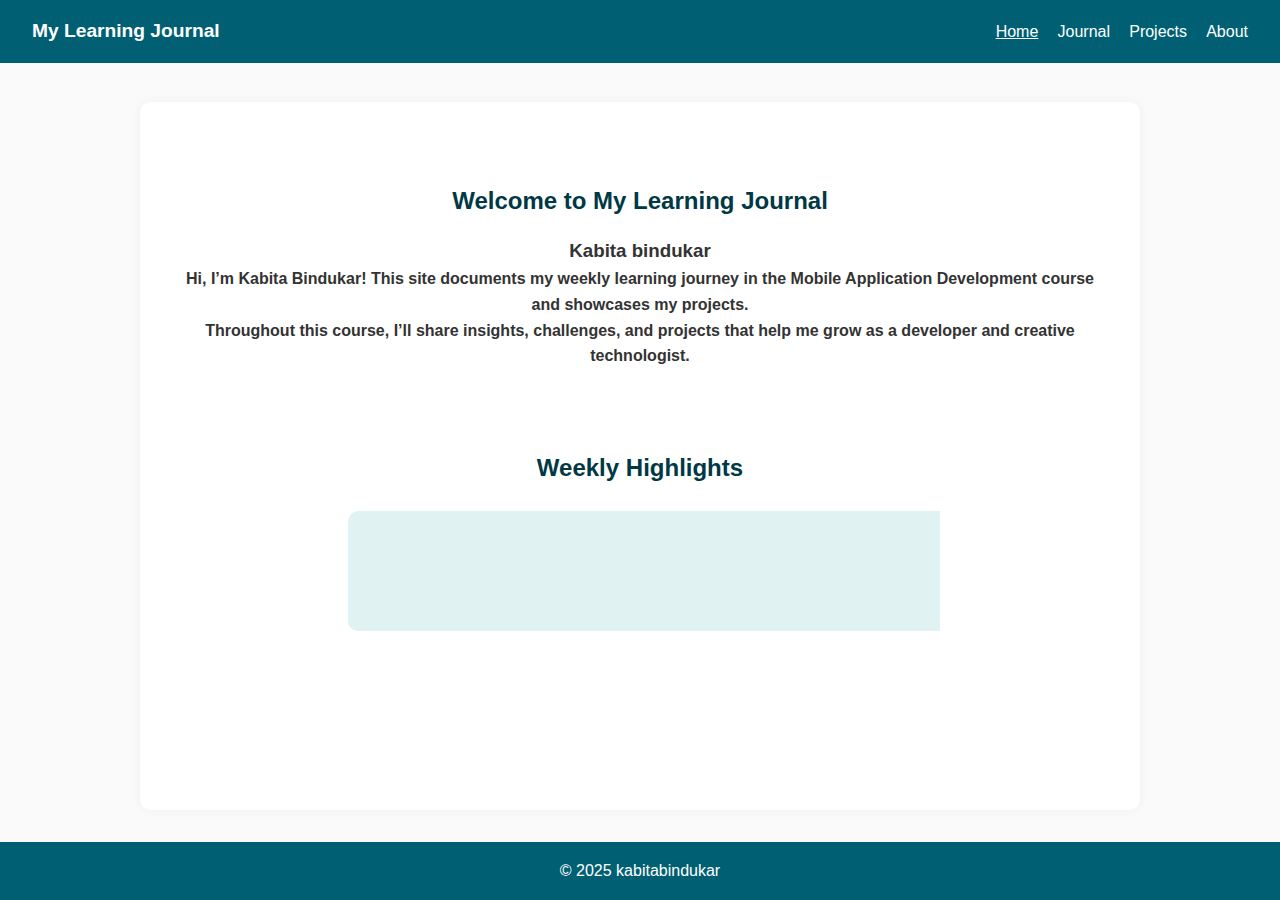
<file: index.html>
<!DOCTYPE html>
<html lang="en">
<head>
  <meta charset="UTF-8" />
  <meta name="viewport" content="width=device-width, initial-scale=1.0" />
  <title>Learning Journal | Home</title>
  <link rel="stylesheet" href="css/style.css" />
</head>
<body>
  <header>
    <nav class="navbar">
      <h1 class="logo">My Learning Journal</h1>

    
      <div class="menu-toggle" id="mobile-menu">
        <span class="bar"></span>
        <span class="bar"></span>
        <span class="bar"></span>
      </div>

      <ul class="nav-links">
        <li><a href="index.html" class="active">Home</a></li>
        <li><a href="journal.html">Journal</a></li>
        <li><a href="projects.html">Projects</a></li>
        <li><a href="about.html">About</a></li>
      </ul>
    </nav>
  </header>

  <main class="content">
    <section class="hero">
      <h2>Welcome to My Learning Journal</h2>
      <h3>Kabita bindukar
      <p>Hi, I’m Kabita Bindukar! This site documents my weekly learning journey in the Mobile Application Development course and showcases my projects.</p>
      <p>Throughout this course, I’ll share insights, challenges, and projects that help me grow as a developer and creative technologist.</p>
    </section>

  
    <section class="highlights">
      <h2>Weekly Highlights</h2>
      <div class="slider">
        <div class="slides">
          <div class="slide">
            <h3>Week 1: Mobile Application Development</h3>
            <p>Learned how to make a Progressive Web App.</p>
          </div>
          <div class="slide">
            <h3>Week 2: Frontend Fundamentals</h3>
            <p> in progress.</p>
          </div>
          <div class="slide">
            <h3>Week 3: JavaScript and DOM manipulation</h3>
            <p> i will updaate in future in week 3.</p>
          </div>
        </div>
      </div>
    </section>
  </main>

  <footer>
    <p>© 2025 kabitabindukar</p>
  </footer>

  <script src="js/script.js"></script>
</body>
</html>
</file>
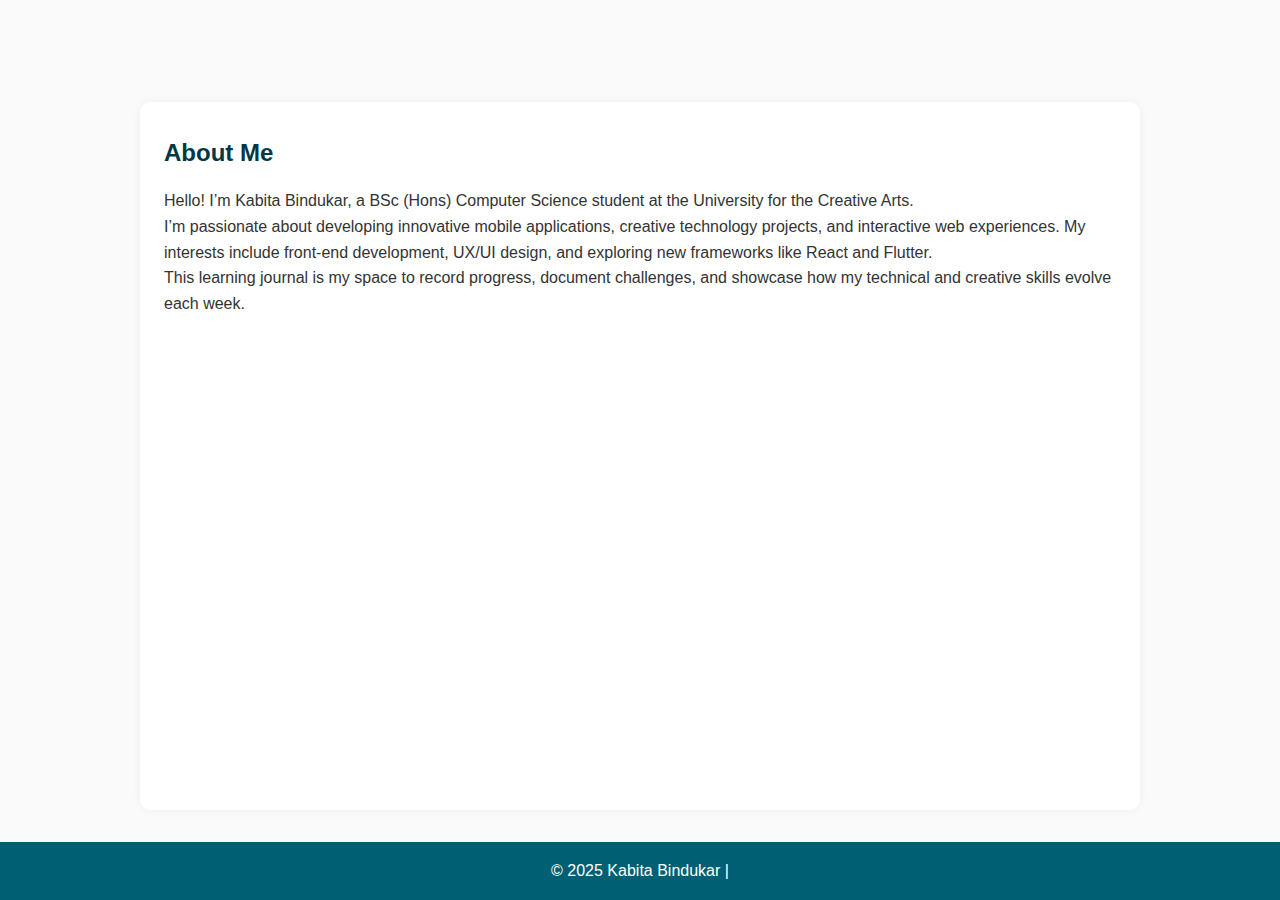
<file: about.html>
<!DOCTYPE html>
<html lang="en">
<head>
  <meta charset="UTF-8" />
  <meta name="viewport" content="width=device-width, initial-scale=1.0" />
  <title>Learning Journal | About Me</title>
  <link rel="stylesheet" href="css/style.css" />
</head>
<body>
  <header>
    <!-- Navigation will be inserted here dynamically -->
    <div id="nav-placeholder"></div>
  </header>

  <main class="content">
    <section>
      <h2>About Me</h2>
      <p>Hello! I’m Kabita Bindukar, a BSc (Hons) Computer Science student at the University for the Creative Arts.</p>
      <p>I’m passionate about developing innovative mobile applications, creative technology projects, and interactive web experiences. My interests include front-end development, UX/UI design, and exploring new frameworks like React and Flutter.</p>
      <p>This learning journal is my space to record progress, document challenges, and showcase how my technical and creative skills evolve each week.</p>
    </section>
  </main>

  <footer>
    <p>© 2025 Kabita Bindukar | <span id="date-time"></span></p>
  </footer>

  <!-- Load reusable navigation and scripts -->
  <script src="js/script.js"></script>
</body>
</html>
</file>
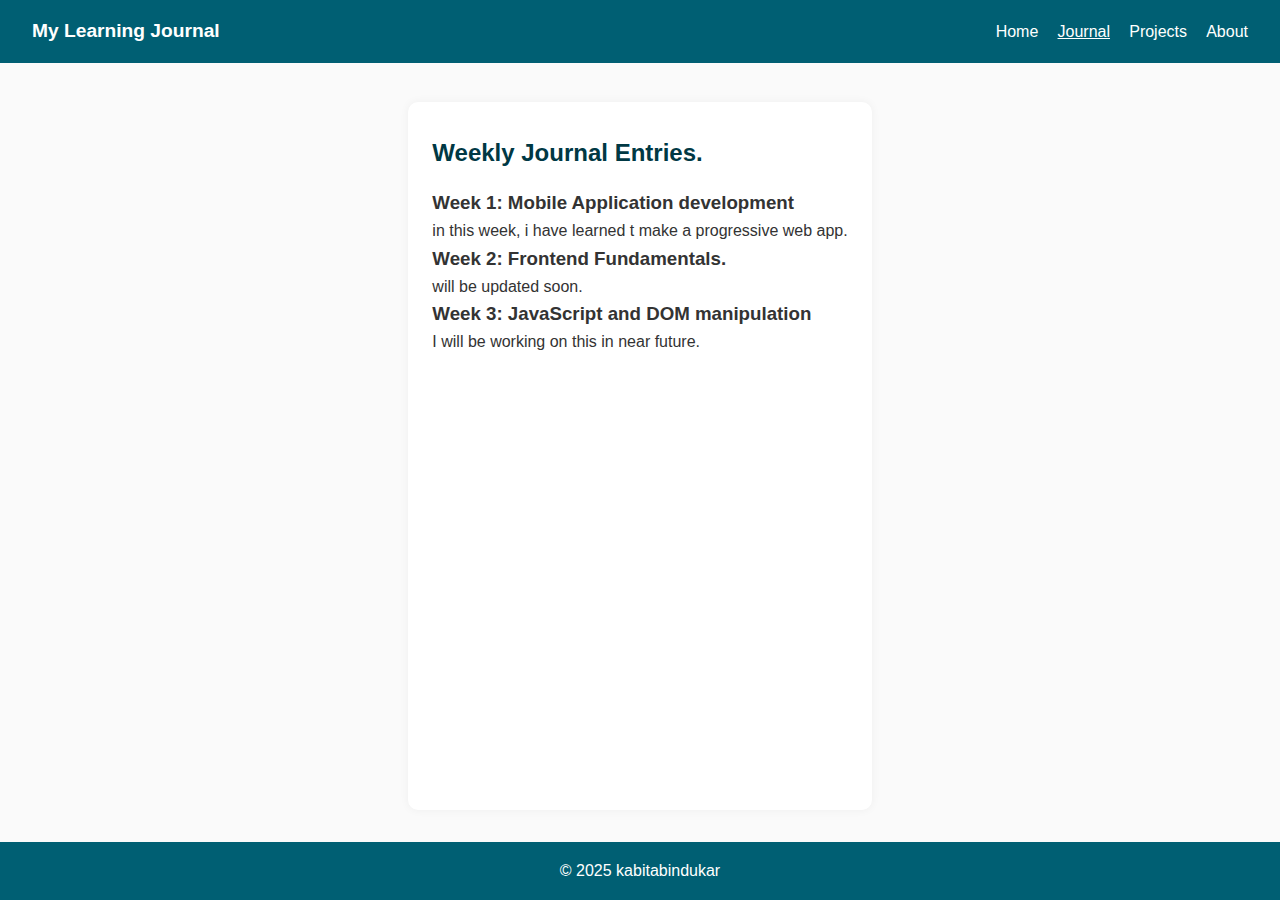
<file: journal.html>
<!DOCTYPE html>
<html lang="en">
<head>
  <meta charset="UTF-8" />
  <meta name="viewport" content="width=device-width, initial-scale=1.0" />
  <title>Learning Journal | Journal</title>
  <link rel="stylesheet" href="css/style.css" />
</head>
<body>
  <header>
    <nav class="navbar">
      <h1 class="logo">My Learning Journal</h1>

      <!-- Hamburger Icon -->
      <div class="menu-toggle" id="mobile-menu">
        <span class="bar"></span>
        <span class="bar"></span>
        <span class="bar"></span>
      </div>

      <ul class="nav-links">
        <li><a href="index.html">Home</a></li>
        <li><a href="journal.html" class="active">Journal</a></li>
        <li><a href="projects.html">Projects</a></li>
        <li><a href="about.html">About</a></li>
      </ul>
    </nav>
  </header>

  <main class="content">
    <section>
      <h2>Weekly Journal Entries.</h2>
      <article>
        <h3>Week 1: Mobile Application development</h3>
        <p>in this week, i have learned t make a progressive web app.</p>
      </article>

      <article>
        <h3>Week 2:  Frontend Fundamentals.</h3>
        <p>will be updated soon.</p>
      </article>

      <article>
        <h3>Week 3:  JavaScript and DOM manipulation</h3>
        <p> I will be working on this in near future.</p>
      </article>
    </section>
  </main>

  <footer>
    <p>© 2025 kabitabindukar</p>
  </footer>

  <script src="js/script.js"></script>
</body>
</html>
</file>
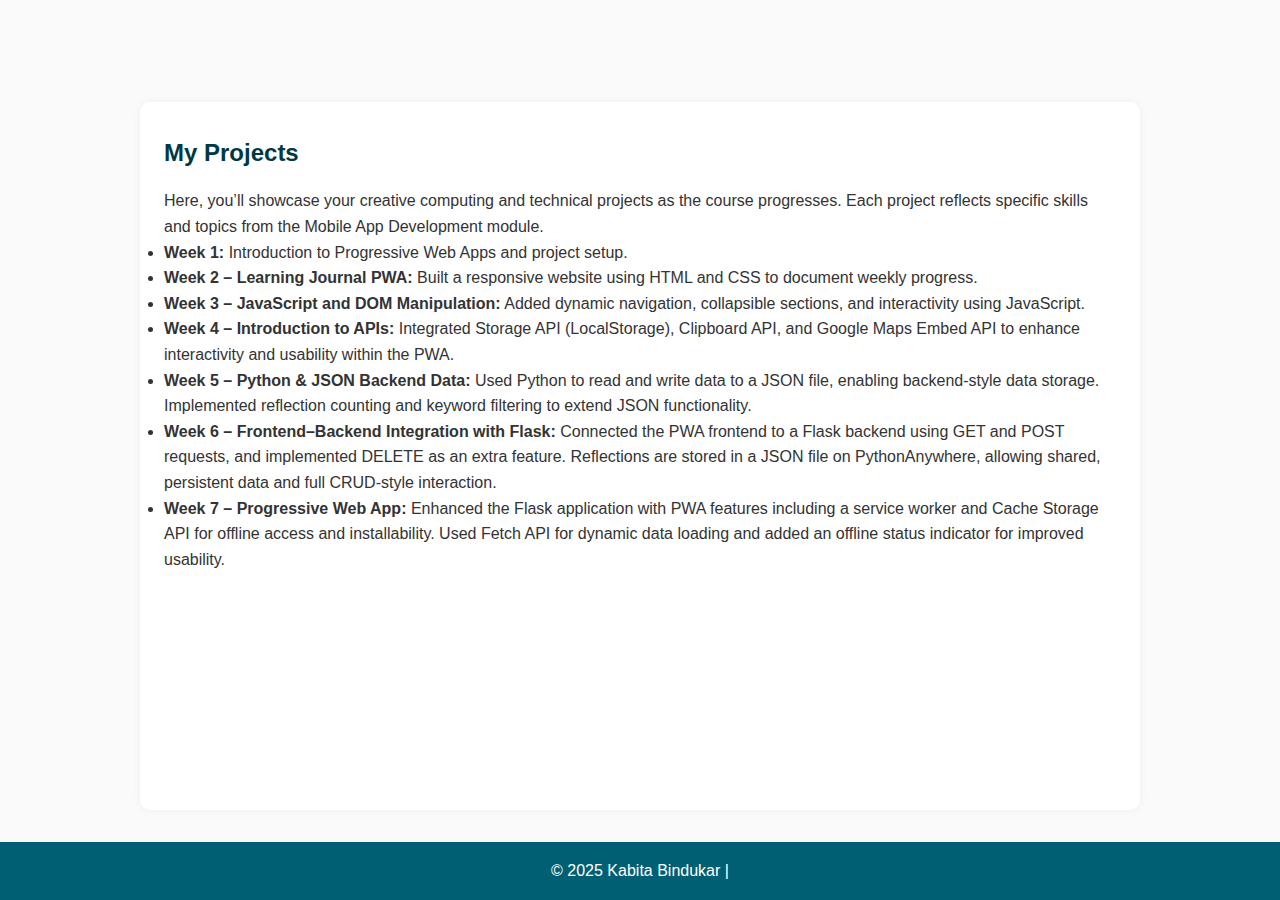
<file: projects.html>
<!DOCTYPE html>
<html lang="en">
<head>
  <meta charset="UTF-8" />
  <meta name="viewport" content="width=device-width, initial-scale=1.0" />
  <title>Learning Journal | Projects</title>
  <link rel="stylesheet" href="css/style.css" />
</head>
<body>
  <header>
    <!-- Navigation will be inserted here dynamically -->
    <div id="nav-placeholder"></div>
  </header>

  <main class="content">
    <section>
      <h2>My Projects</h2>
      <p>
        Here, you’ll showcase your creative computing and technical projects as the course progresses.
        Each project reflects specific skills and topics from the Mobile App Development module.
      </p>

      <ul>
        <li>
          <strong>Week 1:</strong>
          Introduction to Progressive Web Apps and project setup.
        </li>

        <li>
          <strong>Week 2 – Learning Journal PWA:</strong>
          Built a responsive website using HTML and CSS to document weekly progress.
        </li>

        <li>
          <strong>Week 3 – JavaScript and DOM Manipulation:</strong>
          Added dynamic navigation, collapsible sections, and interactivity using JavaScript.
        </li>

        <li>
          <strong>Week 4 – Introduction to APIs:</strong>
          Integrated Storage API (LocalStorage), Clipboard API, and Google Maps Embed API to
          enhance interactivity and usability within the PWA.
        </li>

        <li>
          <strong>Week 5 – Python & JSON Backend Data:</strong>
          Used Python to read and write data to a JSON file, enabling backend-style data storage.
          Implemented reflection counting and keyword filtering to extend JSON functionality.
        </li>

        <li>
          <strong>Week 6 – Frontend–Backend Integration with Flask:</strong>
          Connected the PWA frontend to a Flask backend using GET and POST requests, and implemented
          DELETE as an extra feature. Reflections are stored in a JSON file on PythonAnywhere,
          allowing shared, persistent data and full CRUD-style interaction.
        </li>

        <li>
          <strong>Week 7 – Progressive Web App:</strong>
          Enhanced the Flask application with PWA features including a service worker and Cache
          Storage API for offline access and installability. Used Fetch API for dynamic data loading
          and added an offline status indicator for improved usability.
        </li>

       
      </ul>
    </section>
  </main>

  <footer>
    <p>© 2025 Kabita Bindukar | <span id="date-time"></span></p>
  </footer>

  <!-- Load reusable navigation and scripts -->
  <script src="js/script.js"></script>
</body>
</html>
</file>
<file: css/style.css>
/* ================================
   General Reset & Base Layout
================================ */
* {
  margin: 0;
  padding: 0;
  box-sizing: border-box;
}

html, body {
  height: 100%;
}

body {
  font-family: 'Arial', sans-serif;
  line-height: 1.6;
  background-color: #fafafa;
  color: #333;
  display: flex;
  flex-direction: column;
  min-height: 100vh;
  padding-top: 70px;
  overflow-x: hidden;
  transition: background-color 0.4s ease, color 0.4s ease;
}

/* ================================
   Navigation Bar
================================ */
.navbar {
  background-color: #005f73;
  color: white;
  display: flex;
  justify-content: space-between;
  align-items: center;
  padding: 1rem 2rem;
  position: fixed;
  top: 0;
  left: 0;
  width: 100%;
  z-index: 1000;
  transition: background-color 0.4s ease;
}

.navbar .logo {
  font-size: 1.2rem;
  font-weight: bold;
}

.nav-links {
  list-style: none;
  display: flex;
  gap: 1.2rem;
}

.nav-links a {
  color: white;
  text-decoration: none;
  font-weight: 500;
  transition: 0.3s;
}

.nav-links a:hover,
.nav-links .active {
  text-decoration: underline;
}

/* ================================
   Theme Button
================================ */
.theme-toggle {
  background: transparent;
  border: 1px solid rgba(255,255,255,0.3);
  color: white;
  padding: 6px 10px;
  border-radius: 6px;
  cursor: pointer;
  font-size: 1rem;
  margin-right: 1rem;
  transition: all 0.3s ease;
}
.theme-toggle:hover { transform: scale(1.05); }

/* ================================
   Hamburger (mobile only)
================================ */
.menu-toggle {
  display: none;
  flex-direction: column;
  cursor: pointer;
  z-index: 1100;
}

.bar {
  height: 3px;
  width: 25px;
  background-color: white;
  margin: 4px 0;
  border-radius: 2px;
  transition: all 0.3s ease;
}

@media (max-width: 768px) {
  .menu-toggle {
    display: flex;
  }

  .nav-links {
    position: absolute;
    top: 70px;
    right: 0;
    background-color: #005f73;
    flex-direction: column;
    width: 100%;
    text-align: center;
    display: none;
    z-index: 999;
  }

  .nav-links.active { display: flex; }

  .nav-links li { padding: 1rem 0; }

  .menu-toggle.active .bar:nth-child(2) { opacity: 0; }
  .menu-toggle.active .bar:nth-child(1) { transform: translateY(7px) rotate(45deg); }
  .menu-toggle.active .bar:nth-child(3) { transform: translateY(-7px) rotate(-45deg); }
}

/* ================================
   Content & Footer
================================ */
main { flex: 1; }

.content {
  padding: 2rem 1.5rem;
  max-width: 1000px;
  margin: 2rem auto;
  background: #fff;
  border-radius: 10px;
  box-shadow: 0 0 10px rgba(0,0,0,0.05);
  transition: background-color 0.4s ease, color 0.4s ease;
}

.hero { text-align: center; padding: 3rem 1rem; }
h2 { margin-bottom: 1rem; color: #003844; }
p { font-size: 1rem; }

footer {
  text-align: center;
  background-color: #005f73;
  color: white;
  padding: 1rem;
}

/* ================================
   Weekly Highlights Slider
================================ */
.highlights { text-align: center; margin: 2rem auto; }
.slider { position: relative; overflow: hidden; max-width: 600px; margin: 1.5rem auto; }
.slides { display: flex; width: 300%; animation: slideAnimation 30s infinite; }
.slide {
  flex: 1 0 100%;
  padding: 2rem;
  background: #e0f2f1;
  border-radius: 10px;
  margin: 0 0.5rem;
  transition: background-color 0.4s ease, color 0.4s ease;
}
@keyframes slideAnimation {
  0% { transform: translateX(0%); }
  33% { transform: translateX(-100%); }
  66% { transform: translateX(-200%); }
  100% { transform: translateX(0%); }
}

/* ================================
   Dark Mode
================================ */
body.dark {
  background-color: #0b0f12 !important;
  color: #e6eef0 !important;
}
body.dark .navbar,
body.dark footer { background-color: #022f34 !important; color: #e6eef0 !important; }
body.dark .content { background: #071019 !important; box-shadow: 0 6px 18px rgba(0,0,0,0.6); }
body.dark .slide { background: #063033 !important; color: #e6eef0 !important; }
body.dark .nav-links a { color: #e6eef0 !important; }

@media (max-width: 768px) {
  .theme-toggle { margin-right: 0.5rem; padding: 5px 7px; }
}

#date-time {
  font-weight: 500;
  color: #e6eef0;
}

body.dark #date-time {
  color: #b5f3ff;
}

/* ================================
   Collapsible Journal Entries
================================ */
.collapsible {
  border-bottom: 1px solid #ccc;
  margin-bottom: 1rem;
  cursor: pointer;
}

.collapsible h3 {
  font-size: 1.2rem;
  color: #005f73;
  margin-bottom: 0.5rem;
  transition: color 0.3s ease;
}

.collapsible:hover h3 {
  color: #0a9396;
}

.content-box {
  max-height: 0;
  overflow: hidden;
  transition: max-height 0.4s ease-out, padding 0.3s ease;
}

.collapsible.active .content-box {
  max-height: 200px;
  padding-top: 0.5rem;
}

/* Dark mode compatibility */
body.dark .collapsible h3 {
  color: #94d2bd;
}
body.dark .collapsible:hover h3 {
  color: #b5f3ff;
}
</file>
